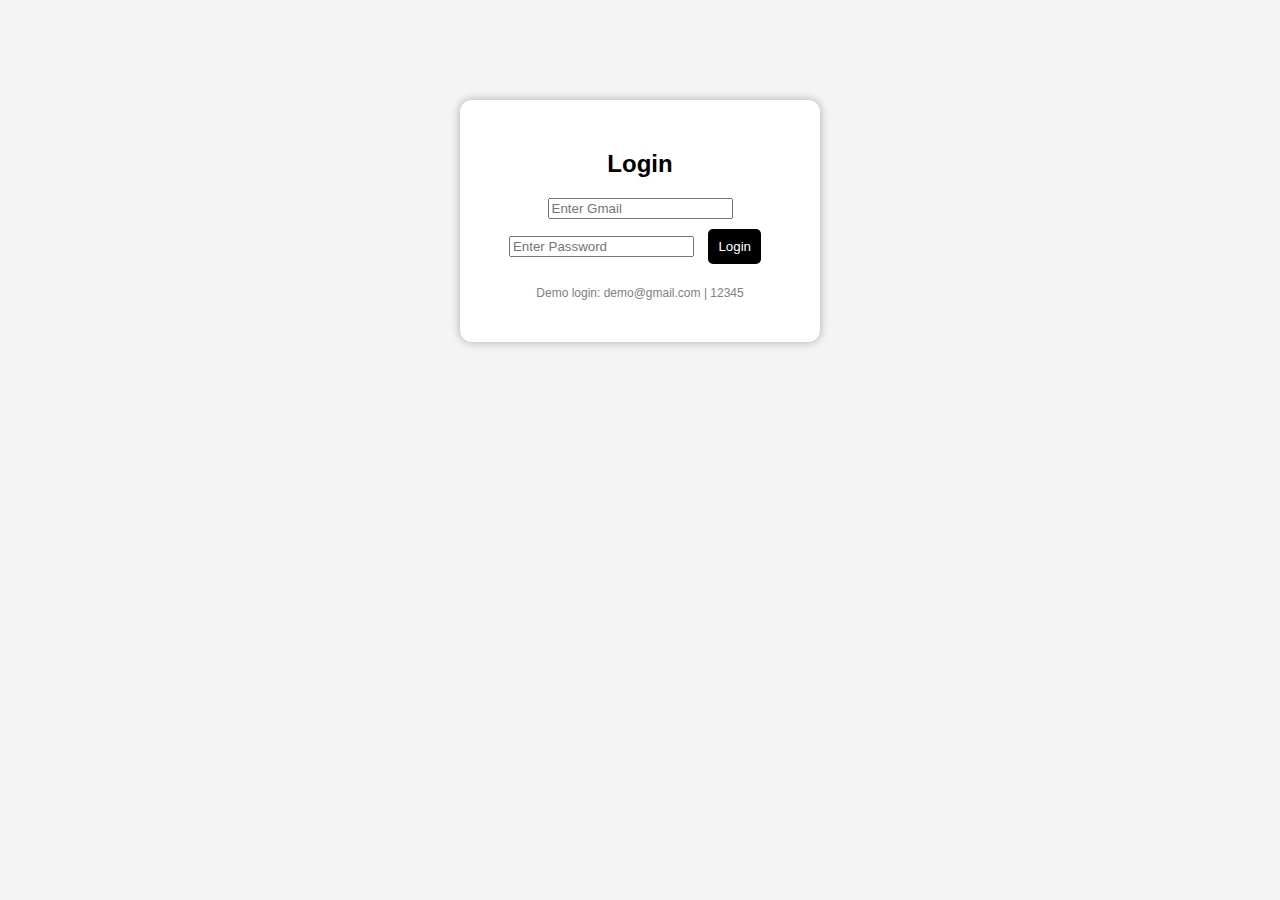
<file: index.html>
<!DOCTYPE html>
<html>
<head>
<title>Login</title>
<link rel="stylesheet" href="style.css">
</head>
<body class="center">

<div class="login-box">
    <h2>Login</h2>
    <input type="email" id="email" placeholder="Enter Gmail">
    <input type="password" id="password" placeholder="Enter Password">
    <button onclick="login()">Login</button>
    <p class="hint">Demo login: demo@gmail.com | 12345</p>
</div>

<script>
function login(){
    let email = document.getElementById("email").value;
    let password = document.getElementById("password").value;

    if(email === "demo@gmail.com" && password === "12345"){
        window.location.href = "shop.html";
    } else {
        alert("Invalid Gmail or Password");
    }
}
</script>

</body>
</html>
</file>
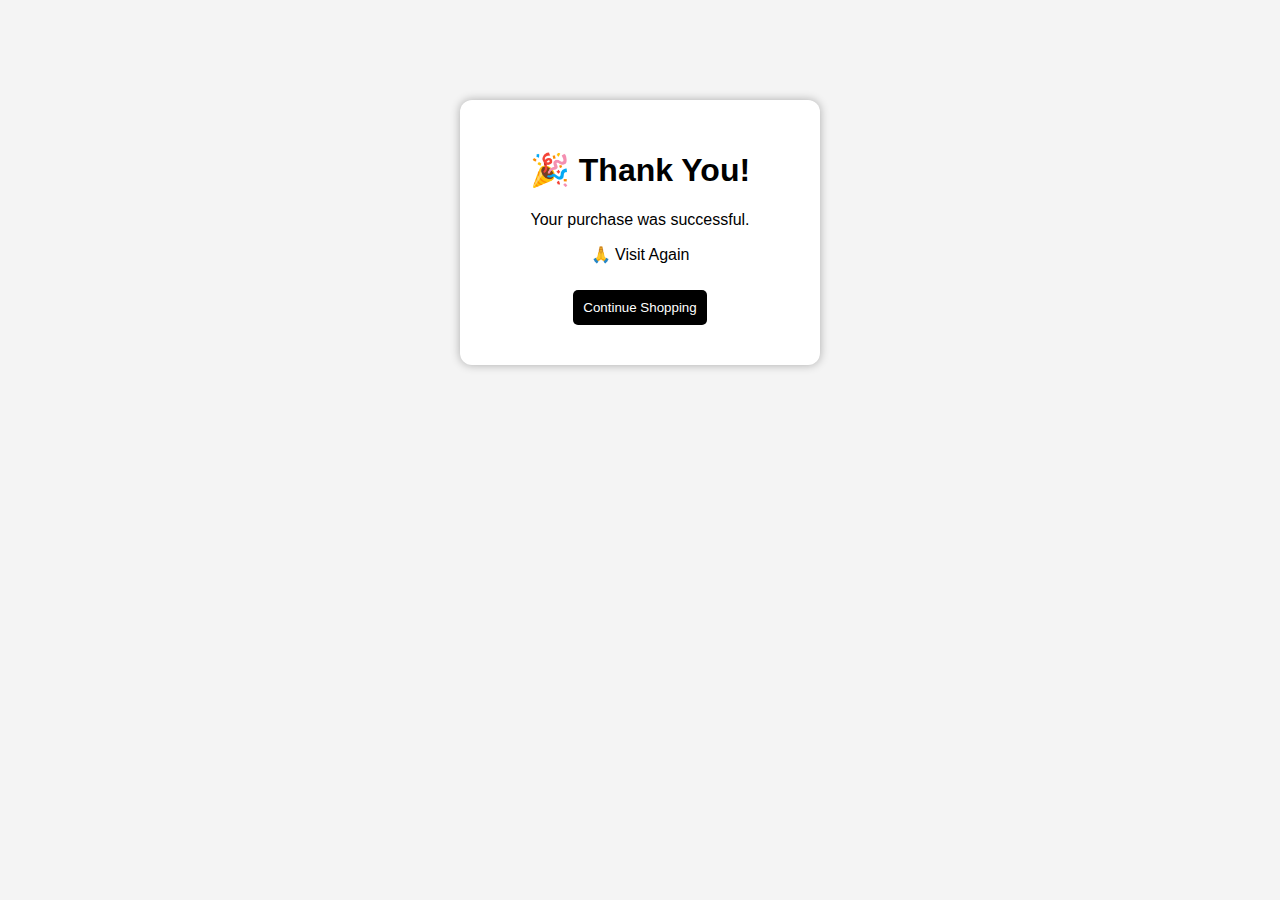
<file: thankyou.html>
<!DOCTYPE html>
<html>
<head>
<title>Thank You</title>
<link rel="stylesheet" href="style.css">
</head>
<body class="center">

<div class="thank-box">
    <h1>🎉 Thank You!</h1>
    <p>Your purchase was successful.</p>
    <p>🙏 Visit Again</p>
    <button onclick="goBack()">Continue Shopping</button>
</div>

<script>
function goBack(){
    window.location.href = "shop.html";
}
</script>

</body>
</html>
</file>
<file: style.css>
body{
    margin:0;
    font-family: Arial, sans-serif;
    background:#f4f4f4;
    text-align:center;
}

.center{
    padding-top:100px;
}

.login-box, .thank-box{
    background:white;
    width:300px;
    margin:auto;
    padding:30px;
    border-radius:12px;
    box-shadow:0 0 10px rgba(0,0,0,0.3);
}

.hint{
    font-size:12px;
    color:gray;
}

header{
    background:#222;
    color:white;
    padding:15px;
    display:flex;
    justify-content:center;
    align-items:center;
}

.logo{
    margin-right:10px;
}

.search{
    padding:10px;
    width:80%;
    max-width:300px;
    margin:20px;
}

.products{
    display:flex;
    flex-wrap:wrap;
    justify-content:center;
}

.card{
    background:white;
    margin:10px;
    padding:15px;
    width:180px;
    border-radius:10px;
    box-shadow:0 0 10px gray;
}

.card img{
    width:100%;
    border-radius:8px;
}

button{
    padding:10px;
    background:black;
    color:white;
    border:none;
    cursor:pointer;
    margin:10px;
    border-radius:5px;
}

button:hover{
    background:#444;
}

footer{
    background:#222;
    color:white;
    padding:15px;
    margin-top:30px;
}

@media(max-width:600px){
    .products{
        flex-direction:column;
        align-items:center;
    }
}
</file>
